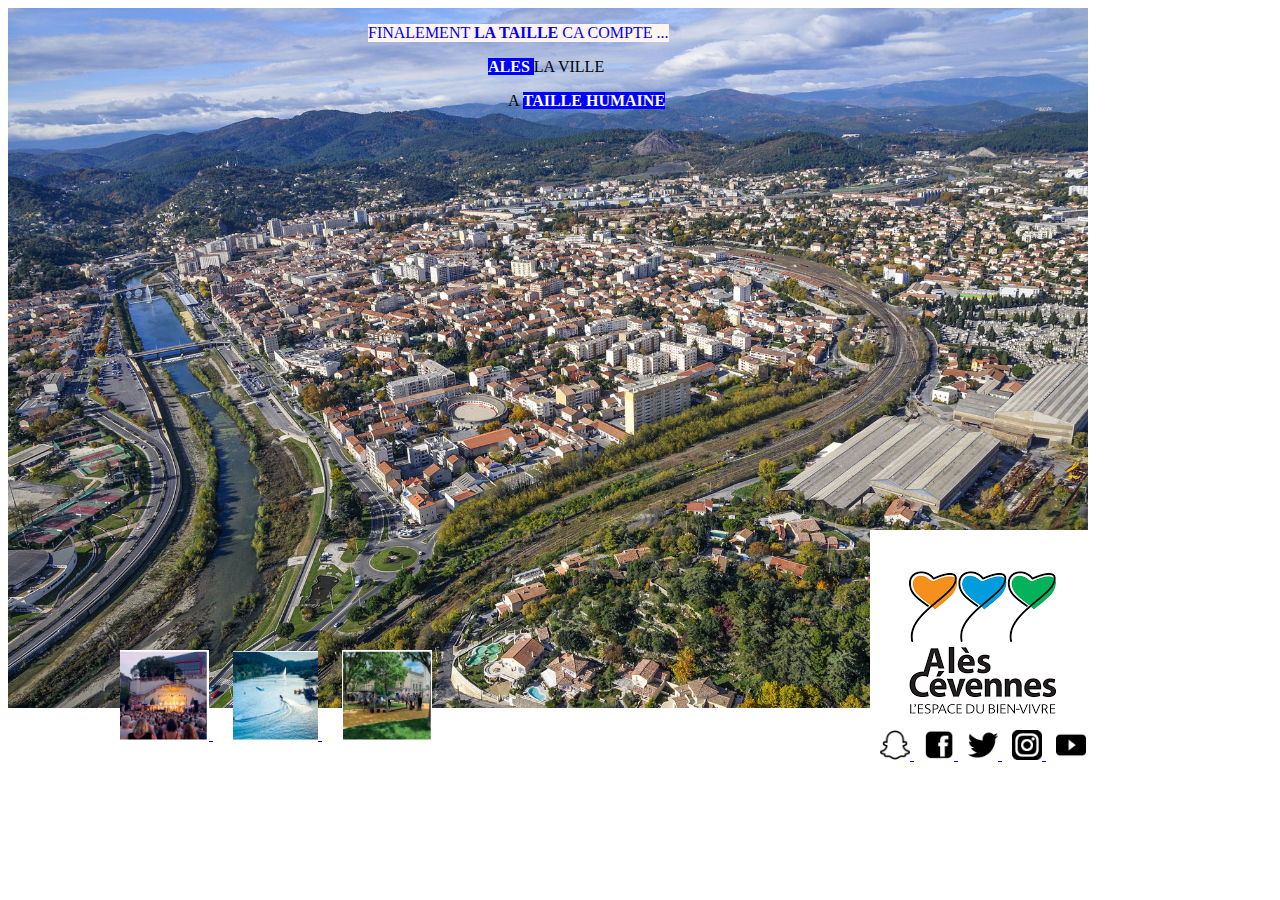
<file: index.html>
<!DOCTYPE html>
<html lang="en">
<head>
    <meta charset="UTF-8">
    <meta name="viewport" content="width=device-width, initial-scale=1.0">
    <title> Alès Agglo </title>
    <link rel="stylesheet" href="style.css">
</head>
<body>
    <div style="position:absolute; height:430px;">
        <div style="position:absolute;z-index:1">
            <img src="alesVille.jpg" height="700px">
        </div> 
        <div style="position:relative;z-index:2;">
            <p class="p1">FINALEMENT <span class="gras">LA TAILLE </span>CA COMPTE ...</p>                  
            <p class="p2"><span class="grasBG">ALES </span>LA VILLE</p>                
            <p class="p3">A <span class="grasBG">TAILLE HUMAINE</span></p>       
        </div>
    </div> 
        <div style="position:absolute;z-index:2;top:650px;left: 100px">            
            <a class="mini" > <a href= "historique.html"> <img src="photo01.png"> </a> </a>
            <a class="mini" > <a href= "gastronomie.html"> <img src="photo02.png">  </a> </a>
            <a class="mini" > <a href= "toursime.html"> <img src="photo03.png"> </a>  </a>  
   
  
            <div style="position:absolute;top:-120PX;left: 770px">
                <img src="cevennesCapitaleLogo.png">
                <div style="position:absolute;top:200PX;left: 0px">
                    <a class="reseau" > <a href="https://www.snapchat.com/l/fr-fr/download"> <img src="snapLogo.png"height="30px"> </a> </a> 
                    <a class="reseau" > <a href="https://www.facebook.com/VilledAles/"> <img src="facebookLogo.png"height="30px"> </a> </a>  
                    <a class="reseau" > <a href="https://twitter.com/"> <img src="twitterLogo.png"height="30px">  </a> </a>  
                    <a class="reseau" > <a href="https://www.instagram.com/?hl=fr"> <img src="instaLogo.png"height="30px"> </a> </a>  
                    <a class="reseau" > <a href="https://www.youtube.com/?hl=fr&gl=FR "> <img src="youtubeLogo.png"height="30px">  </a> </a>                 
                </div>
                </div>   
            </div>
            
</body>
</html>
</file>
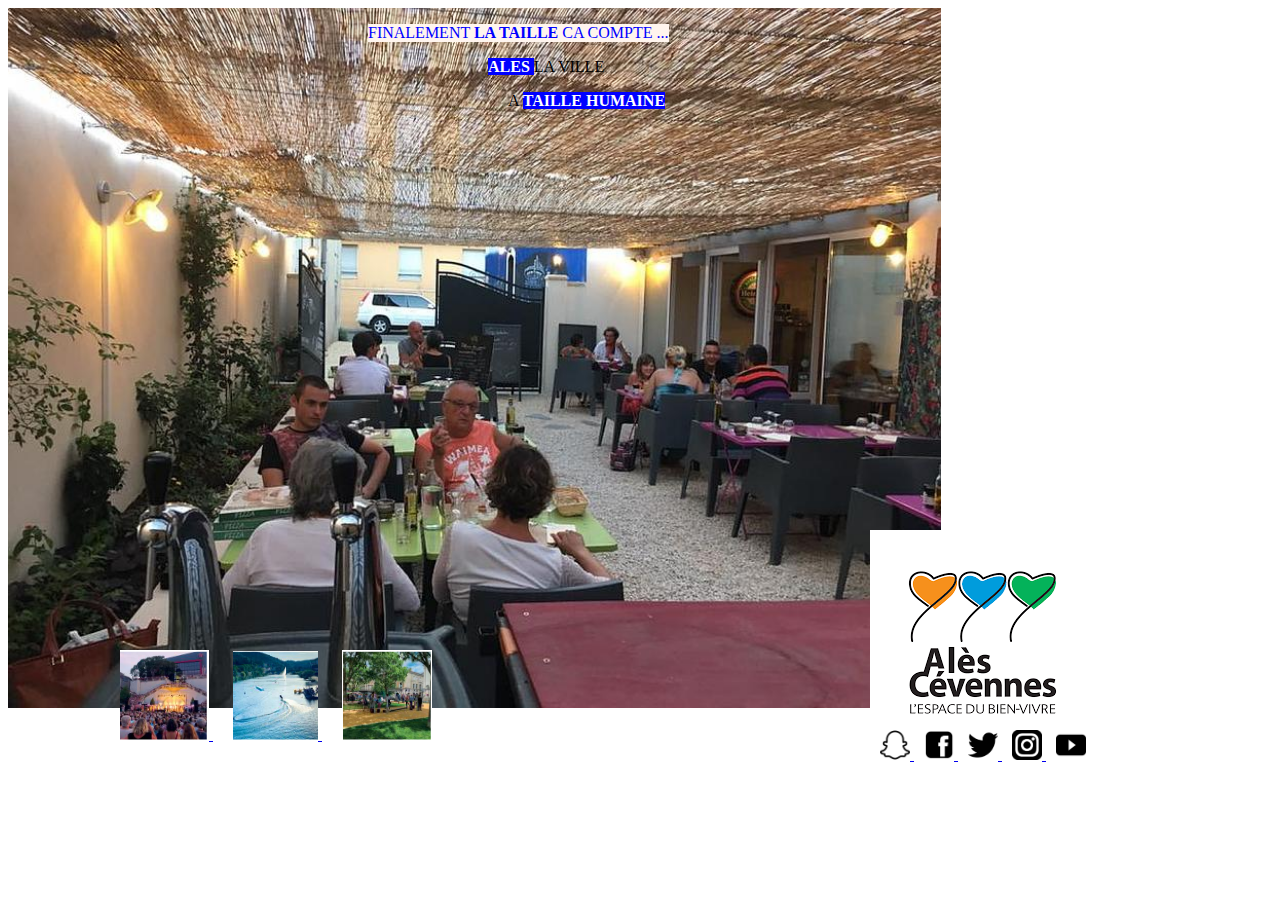
<file: gastronomie.html>
<!DOCTYPE html>
<html lang="en">
<head>
    <meta charset="UTF-8">
    <meta name="viewport" content="width=device-width, initial-scale=1.0">
    <title> Alès Agglo </title>
    <link rel="stylesheet" href="style.css">
</head>
<body>
    <div style="position:absolute; height:430px;">
        <div style="position:absolute;z-index:1">
            <img src="alesResto.jpg" height="700px">
        </div> 
        <div style="position:relative;z-index:2;">
            <p class="p1">FINALEMENT <span class="gras">LA TAILLE </span>CA COMPTE ...</p>                  
            <p class="p2"><span class="grasBG">ALES </span>LA VILLE</p>                
            <p class="p3">A <span class="grasBG">TAILLE HUMAINE</span></p>       
        </div>
    </div> 
        <div style="position:absolute;z-index:2;top:650px;left: 100px">
            <a class="mini" > <a href= "historique.html"> <img src="photo01.png"> </a> </a>
            <a class="mini" > <a href= "gastronomie.html"> <img src="photo02.png">  </a> </a>
            <a class="mini" > <a href= "toursime.html"> <img src="photo03.png"> </a>  </a>  
            <div style="position:absolute;top:-120PX;left: 770px">
                <img src="cevennesCapitaleLogo.png">
                <div style="position:absolute;top:200PX;left: 0px">
                    <a class="reseau" > <a href="https://www.snapchat.com/l/fr-fr/download"> <img src="snapLogo.png"height="30px"> </a> </a> 
                    <a class="reseau" > <a href="https://www.facebook.com/VilledAles/"> <img src="facebookLogo.png"height="30px"> </a> </a>  
                    <a class="reseau" > <a href="https://twitter.com/"> <img src="twitterLogo.png"height="30px">  </a> </a>  
                    <a class="reseau" > <a href="https://www.instagram.com/?hl=fr"> <img src="instaLogo.png"height="30px"> </a> </a>  
                    <a class="reseau" > <a href="https://www.youtube.com/?hl=fr&gl=FR "> <img src="youtubeLogo.png"height="30px">  </a> </a>                 
                </div>
                </div>   
            </div>
            
</body>
</html>
</file>
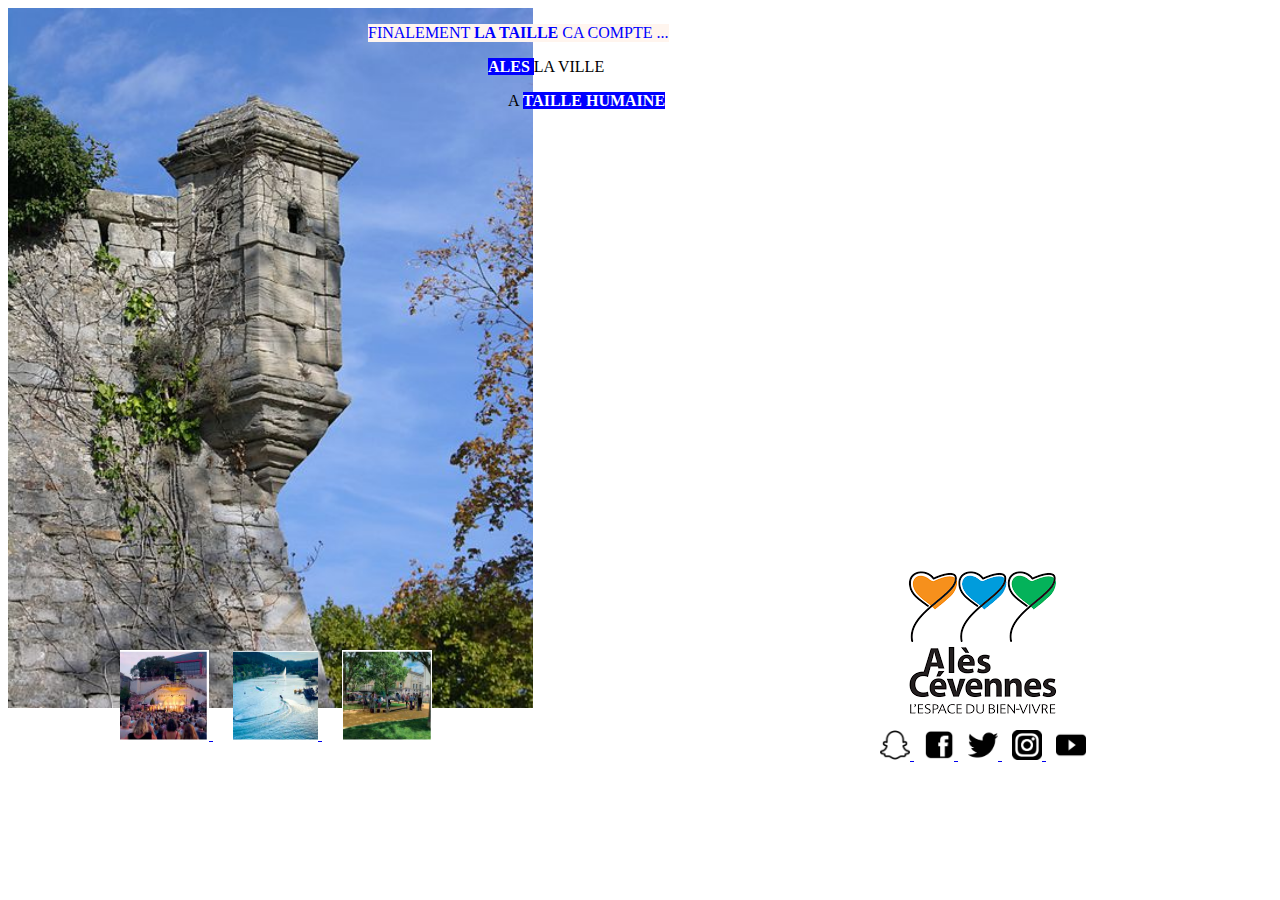
<file: historique.html>
<!DOCTYPE html>
<html lang="en">
<head>
    <meta charset="UTF-8">
    <meta name="viewport" content="width=device-width, initial-scale=1.0">
    <title> Alès Agglo </title>
    <link rel="stylesheet" href="style.css">
</head>
<body>
    <div style="position:absolute; height:430px;">
        <div style="position:absolute;z-index:1">
            <img src="alesHistoire.jpg" height="700px">
        </div> 
        <div style="position:relative;z-index:2;">
            <p class="p1">FINALEMENT <span class="gras">LA TAILLE </span>CA COMPTE ...</p>                  
            <p class="p2"><span class="grasBG">ALES </span>LA VILLE</p>                
            <p class="p3">A <span class="grasBG">TAILLE HUMAINE</span></p>       
        </div>
    </div> 
        <div style="position:absolute;z-index:2;top:650px;left: 100px">
            <a class="mini" > <a href= "historique.html"> <img src="photo01.png"> </a> </a>
            <a class="mini" > <a href= "gastronomie.html"> <img src="photo02.png">  </a> </a>
            <a class="mini" > <a href= "toursime.html"> <img src="photo03.png"> </a>  </a>  
            <div style="position:absolute;top:-120PX;left: 770px">
                <img src="cevennesCapitaleLogo.png">
                <div style="position:absolute;top:200PX;left: 0px">
                    <a class="reseau" > <a href="https://www.snapchat.com/l/fr-fr/download"> <img src="snapLogo.png"height="30px"> </a> </a> 
                    <a class="reseau" > <a href="https://www.facebook.com/VilledAles/"> <img src="facebookLogo.png"height="30px"> </a> </a>  
                    <a class="reseau" > <a href="https://twitter.com/"> <img src="twitterLogo.png"height="30px">  </a> </a>  
                    <a class="reseau" > <a href="https://www.instagram.com/?hl=fr"> <img src="instaLogo.png"height="30px"> </a> </a>  
                    <a class="reseau" > <a href="https://www.youtube.com/?hl=fr&gl=FR "> <img src="youtubeLogo.png"height="30px">  </a> </a>                 
                </div>
                </div>   
            </div>
            
</body>
</html>
</file>
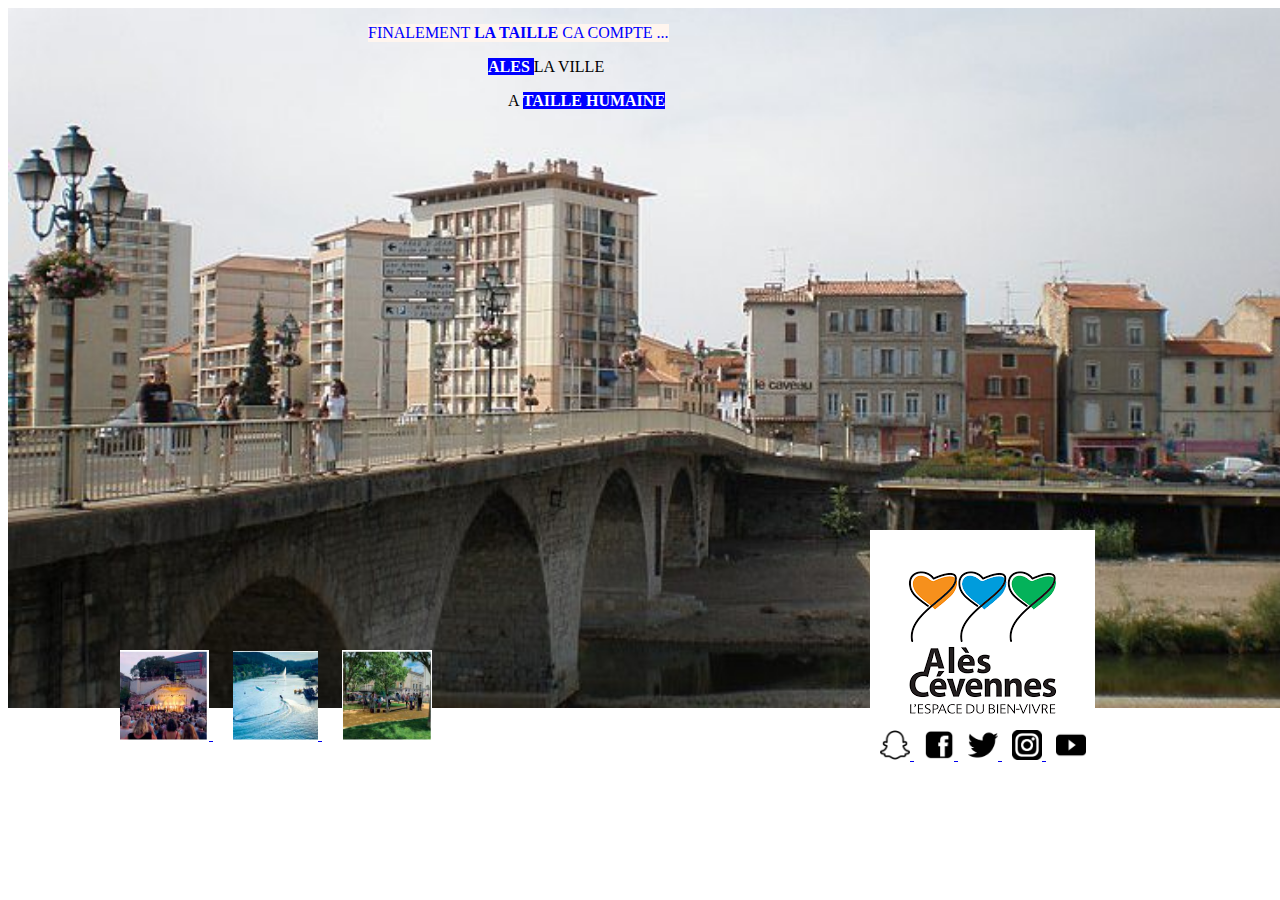
<file: toursime.html>
<!DOCTYPE html>
<html lang="en">
<head>
    <meta charset="UTF-8">
    <meta name="viewport" content="width=device-width, initial-scale=1.0">
    <title> Alès Agglo </title>
    <link rel="stylesheet" href="style.css">
</head>
<body>
    <div style="position:absolute; height:430px;">
        <div style="position:absolute;z-index:1">
            <img src="alesTourisme.jpg" height="700px">
        </div> 
        <div style="position:relative;z-index:2;">
            <p class="p1">FINALEMENT <span class="gras">LA TAILLE </span>CA COMPTE ...</p>                  
            <p class="p2"><span class="grasBG">ALES </span>LA VILLE</p>                
            <p class="p3">A <span class="grasBG">TAILLE HUMAINE</span></p>       
        </div>
    </div> 
        <div style="position:absolute;z-index:2;top:650px;left: 100px">
            <a class="mini" > <a href= "historique.html"> <img src="photo01.png"> </a> </a>
            <a class="mini" > <a href= "gastronomie.html"> <img src="photo02.png">  </a> </a>
            <a class="mini" > <a href= "toursime.html"> <img src="photo03.png"> </a>  </a>  
            <div style="position:absolute;top:-120PX;left: 770px">
                <img src="cevennesCapitaleLogo.png">
                <div style="position:absolute;top:200PX;left: 0px">
                    <a class="reseau" > <a href="https://www.snapchat.com/l/fr-fr/download"> <img src="snapLogo.png"height="30px"> </a> </a> 
                    <a class="reseau" > <a href="https://www.facebook.com/VilledAles/"> <img src="facebookLogo.png"height="30px"> </a> </a>  
                    <a class="reseau" > <a href="https://twitter.com/"> <img src="twitterLogo.png"height="30px">  </a> </a>  
                    <a class="reseau" > <a href="https://www.instagram.com/?hl=fr"> <img src="instaLogo.png"height="30px"> </a> </a>  
                    <a class="reseau" > <a href="https://www.youtube.com/?hl=fr&gl=FR "> <img src="youtubeLogo.png"height="30px">  </a> </a>                 
                </div>
                </div>   
            </div>
            
</body>
</html>
</file>
<file: style.css>
h1

{
  color: white
}

body
{
    background-color: white
}

#card

{
  width: 50%; 
 margin: auto; 
 background-color: white; 
 align: center; 
 align-content: center; 
 }


.p { 
  /* basic font setting */
  font: roboto;
  text-align: right;
  letter-spacing: 2px;
  color: blue;
}

.p1 { 
  position: relative;
  left: 360px;
  text-align: right;
  color: blue;
  background-color: seashell;
  
}

.p2 {
  position: relative;
  left: 480px;
  text-align: left;

}

.p3 {
  position: relative;
  left: 500px;
  text-align: left;
}
span.gras {
  font-weight: bold;
  background-color: seashell;
}
span.grasBG {
  font-weight: bold;
  color: white;
  background-color: blue;
}


.mini{      
    margin-left:20px;
}

.reseau{    
  margin-left:10px;
  left: 0px ;
}
</file>
